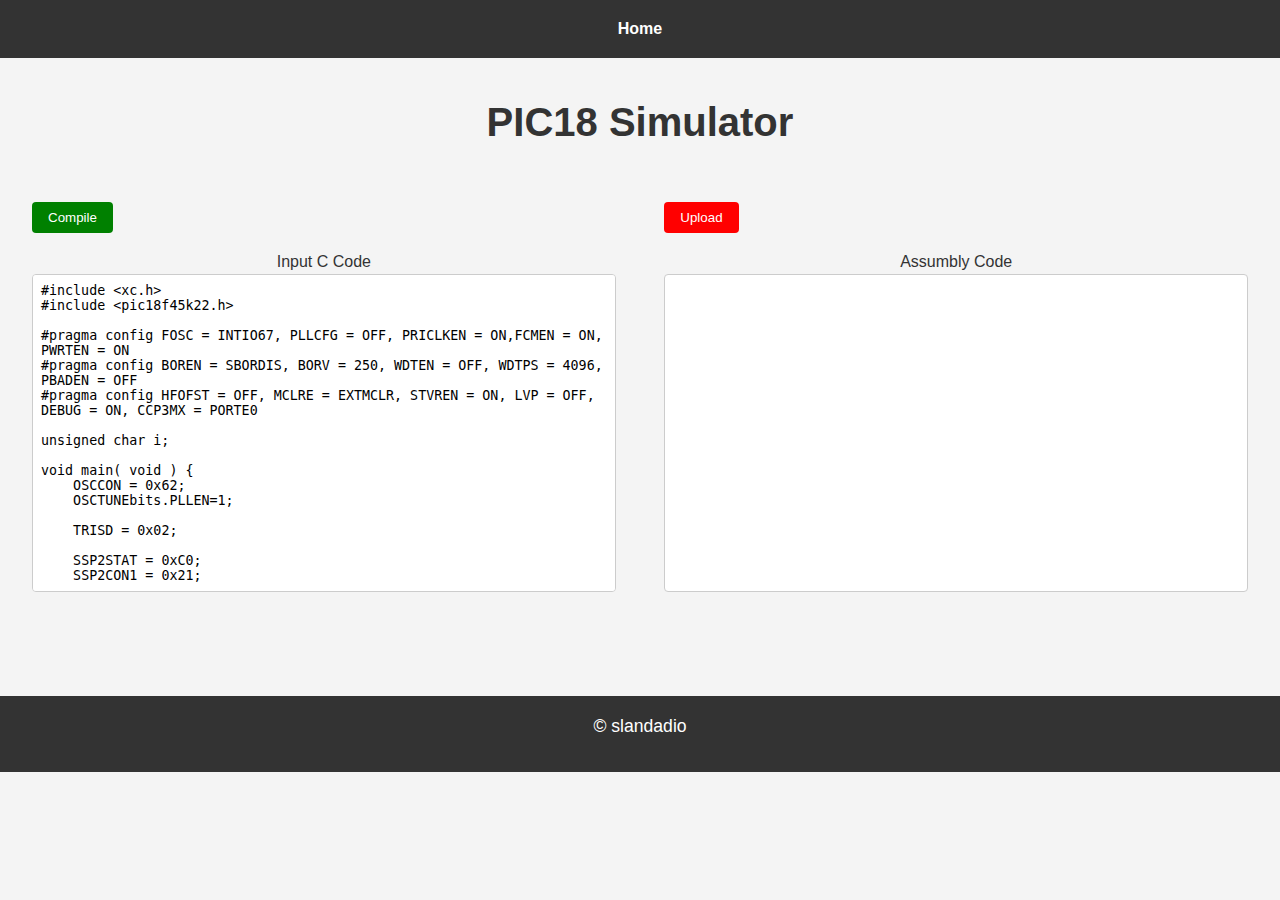
<file: simulator.html>
<!DOCTYPE html>
<html lang="en">
<head>
    <meta charset="UTF-8">
    <meta name="viewport" content="width=device-width, initial-scale=1.0">
    <title>Simulator</title>
    <link rel="stylesheet" href="static/styles.css">
</head>
<body>
    <header>
        <nav>
            <ul>
                <li><a href="index.html">Home</a></li>
            </ul>
        </nav>
    </header>

    <section id="simulator">
        <h2>PIC18 Simulator</h2>
        <div class="simulator-container">
            <div class="input-container">
                <div class="button-container">
                    <button id="button1">Compile</button>
                </div>
                <label for="window1">Input C Code</label>
                <textarea id="window1" rows="20" cols="50">
#include <xc.h>
#include <pic18f45k22.h>
                    
#pragma config FOSC = INTIO67, PLLCFG = OFF, PRICLKEN = ON,FCMEN = ON, PWRTEN = ON
#pragma config BOREN = SBORDIS, BORV = 250, WDTEN = OFF, WDTPS = 4096, PBADEN = OFF
#pragma config HFOFST = OFF, MCLRE = EXTMCLR, STVREN = ON, LVP = OFF, DEBUG = ON, CCP3MX = PORTE0
                    
unsigned char i;
                    
void main( void ) {
    OSCCON = 0x62;
    OSCTUNEbits.PLLEN=1;
                        
    TRISD = 0x02;
                        
    SSP2STAT = 0xC0;
    SSP2CON1 = 0x21;
                        
    TRISA = 0x00;
                        
    while (1) {
        for (i = 0; i < 32; i++) {
            DAC_A(i);
        }
        for (i = 31; i > 0; i--) {
            DAC_A(i);
        }
    }	
}
                </textarea>
            </div>
            <div class="output-container">
                <div class="button-container">
                    <button id="button2">Upload</button>
                </div>
                <label for="window2">Assumbly Code</label>
                <textarea id="window2" rows="20" cols="50" readonly></textarea>
            </div>
        </div>
    </section>

    <footer>
        <p>&copy; slandadio</p>
    </footer>

    <script>
        document.getElementById('button1').addEventListener('click', function() {
            document.getElementById('window2').value = "Assembly Code:\n00068C  EF01  F003 goto\n000602  0E62 movlw\n98000604  6ED3 movwf\n000608 0E02 movlw\n00060A  6E95 movwf\n00060C  0EC0 movlw";
        });

        document.getElementById('button2').addEventListener('click', function() {
            document.getElementById('window2').value = "Uploaded...";
        });
    </script>
</body>
    <!--img src="/static/cabin.jpg" alt="Cabin" width="600" height="400"-->
</html>
</file>
<file: static/styles.css>
* {
    margin: 0;
    padding: 0;
    box-sizing: border-box;
}

body {
    font-family: Arial, sans-serif;
    line-height: 1.6;
    color: #333;
    background-color: #f4f4f4;
}

header {
    background: #333;
    color: #fff;
    padding: 1rem 0;
}

nav ul {
    list-style: none;
    display: flex;
    justify-content: center;
}

nav ul li {
    margin: 0 1rem;
}

nav ul li a {
    color: #fff;
    text-decoration: none;
    font-weight: bold;
}

section {
    padding: 2rem 0;
    text-align: center;
}

section#home {
    background: url('hero-image.jpg') no-repeat center center/cover;
    color: #fff;
    height: 100vh;
    display: flex;
    align-items: center;
    justify-content: center;
}

.intro {
    background: rgba(0, 0, 0, 0.7);
    padding: 2rem;
}

h1 {
    font-size: 3rem;
    margin-bottom: 1rem;
}

h2 {
    font-size: 2.5rem;
    margin-bottom: 1rem;
}

p {
    margin-bottom: 1rem;
    font-size: 1.1rem;
}

.portfolio-item {
    margin: 2rem 0;
    padding: 1rem;
    background: #fff;
    box-shadow: 0 0 10px rgba(0, 0, 0, 0.1);
}

form {
    max-width: 600px;
    margin: 0 auto;
    padding: 1rem;
    background: #fff;
    box-shadow: 0 0 10px rgba(0, 0, 0, 0.1);
}

form label {
    display: block;
    margin-bottom: 0.5rem;
}

form input, form textarea {
    width: 100%;
    padding: 0.5rem;
    margin-bottom: 1rem;
    border: 1px solid #ccc;
    border-radius: 4px;
}

form button {
    background: #333;
    color: #fff;
    border: none;
    padding: 0.75rem 1.5rem;
    cursor: pointer;
    border-radius: 4px;
}

form button:hover {
    background: #555;
}

footer {
    background: #333;
    color: #fff;
    text-align: center;
    padding: 1rem 0;
    margin-top: 2rem;
}

.simulator-container {
    display: flex;
    justify-content: space-between;
    padding: 2rem;
}

.input-container, .output-container {
    width: 48%;
}

.button-container {
    display: flex;
    justify-content: space-between;
    margin-bottom: 1rem;
}

button#button1 {
    background-color: green;
    color: white;
    border: none;
    padding: 0.5rem 1rem;
    cursor: pointer;
    border-radius: 4px;
}

button#button2 {
    background-color: red;
    color: white;
    border: none;
    padding: 0.5rem 1rem;
    cursor: pointer;
    border-radius: 4px;
}

textarea {
    width: 100%;
    padding: 0.5rem;
    border: 1px solid #ccc;
    border-radius: 4px;
    resize: none;
}
</file>
